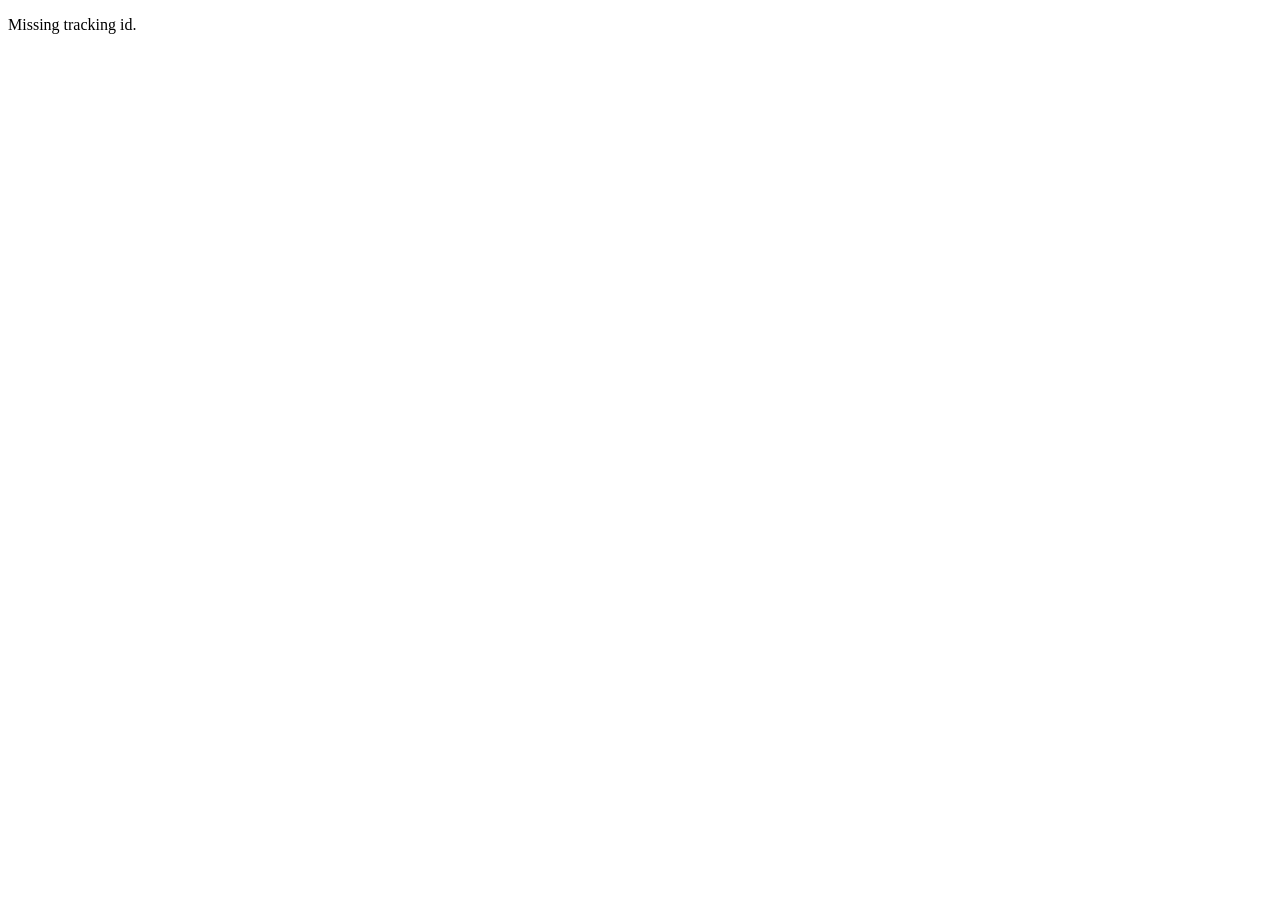
<file: redirect.html>
<!DOCTYPE html>
<html lang="en">
<head>
  <meta charset="UTF-8">
  <meta name="viewport" content="width=device-width, initial-scale=1.0">
  <title>Redirecting...</title>
</head>
<body>
  <p id="status">Redirecting...</p>

  <script>
    const APPS_SCRIPT_WEB_APP_URL = "https://script.google.com/macros/s/AKfycbxRKHN-tkaLGizpx8mPCJh-Ak5yWzParxqerFIDLhAQ1fVSoQXBrMk-2k0Jcbe2Mp-8Sg/exec";

    async function run() {
      const params = new URLSearchParams(window.location.search);
      const id = (params.get("id") || "").trim();
      const wantsPrecise = params.get("track") === "1";

      if (!id) {
        document.getElementById("status").textContent = "Missing tracking id.";
        return;
      }

      const body = new URLSearchParams({
        action: "resolveAndLog",
        trackingId: id,
        userAgent: navigator.userAgent || ""
      });

      if (wantsPrecise && navigator.geolocation) {
        try {
          const position = await new Promise((resolve, reject) => {
            navigator.geolocation.getCurrentPosition(resolve, reject, {
              enableHighAccuracy: true,
              timeout: 5000,
              maximumAge: 0
            });
          });

          body.set("preciseLatitude", String(position.coords.latitude));
          body.set("preciseLongitude", String(position.coords.longitude));
          body.set("preciseAccuracyMeters", String(position.coords.accuracy));
        } catch (error) {
          // continue without precise location
        }
      }

      try {
        const response = await fetch(APPS_SCRIPT_WEB_APP_URL, {
          method: "POST",
          body
        });

        const result = await response.json();

        if (!result.ok || !result.destinationUrl) {
          document.getElementById("status").textContent = JSON.stringify(result);
          return;
        }

        window.location.replace(result.destinationUrl);
      } catch (error) {
        document.getElementById("status").textContent =
          "Redirect failed: " + String(error);
      }
    }

    run();
  </script>
</body>
</html>
</file>
